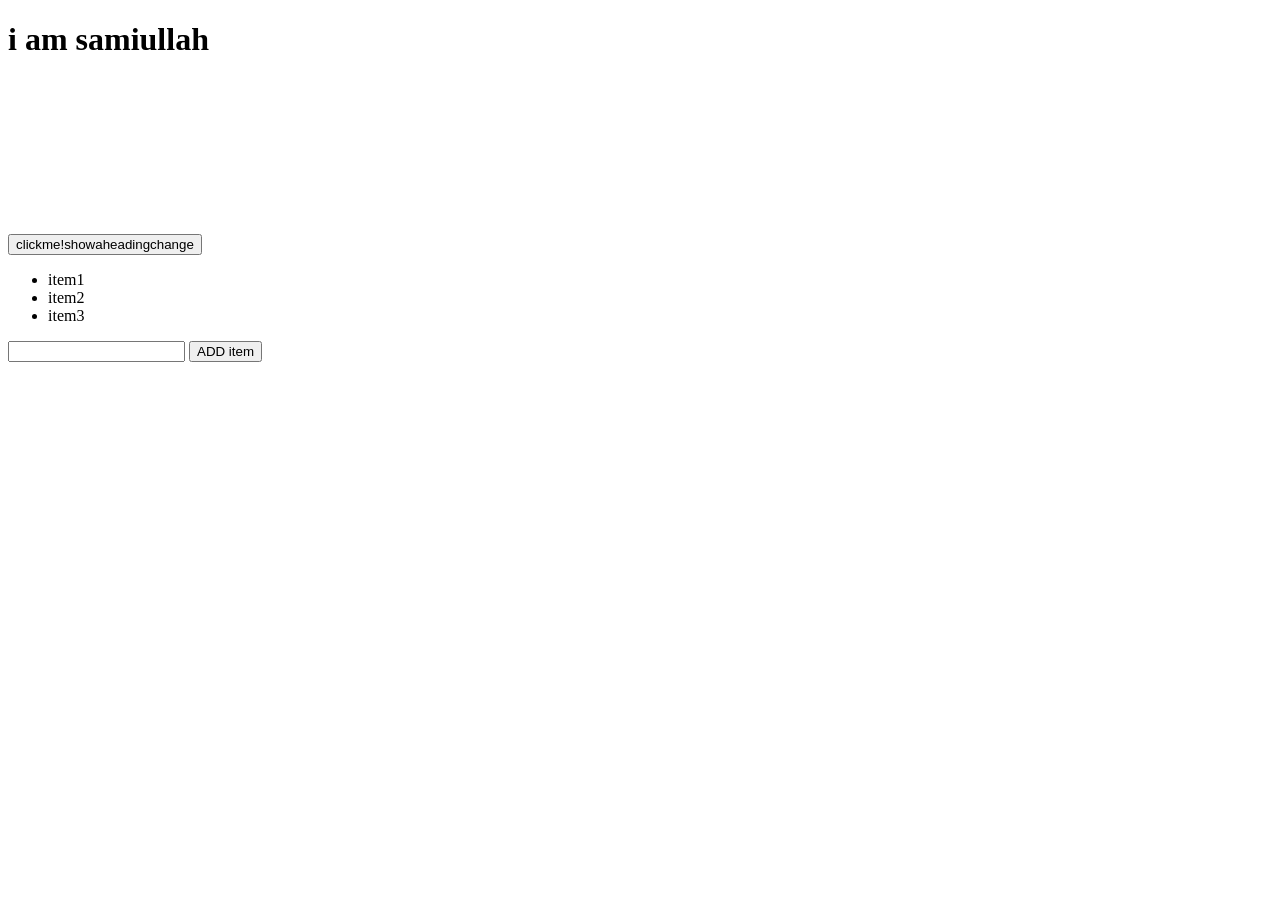
<file: assignment(2)/index.html>
<!DOCTYPE html>
<html lang="en">
<head>
    <meta charset="UTF-8">
    <meta name="viewport" content="width=device-width, initial-scale=1.0">
    <title>Document</title> 
    
</head>

<body>
    <h1 id="heading">i am samiullah</h1>
    <div>
        <video src="./assets/vegetables.mp4" type="video.mp4" autoplay loop>
        </video>
    </div>
    <button id="btn">clickme!showaheadingchange</button>


    <!-- question 3 -->
    <ul id="mylist">
        <li>item1</li>
        <li>item2</li>
        <li>item3</li>
    </ul>

    <input type="text" id="newitem">
    <button id="additem">ADD item</button>

    <!-- Javascript file -->
    <script src="/assignment(2)/Javascript/practice.js"></script>
</body>
</html>
</file>
